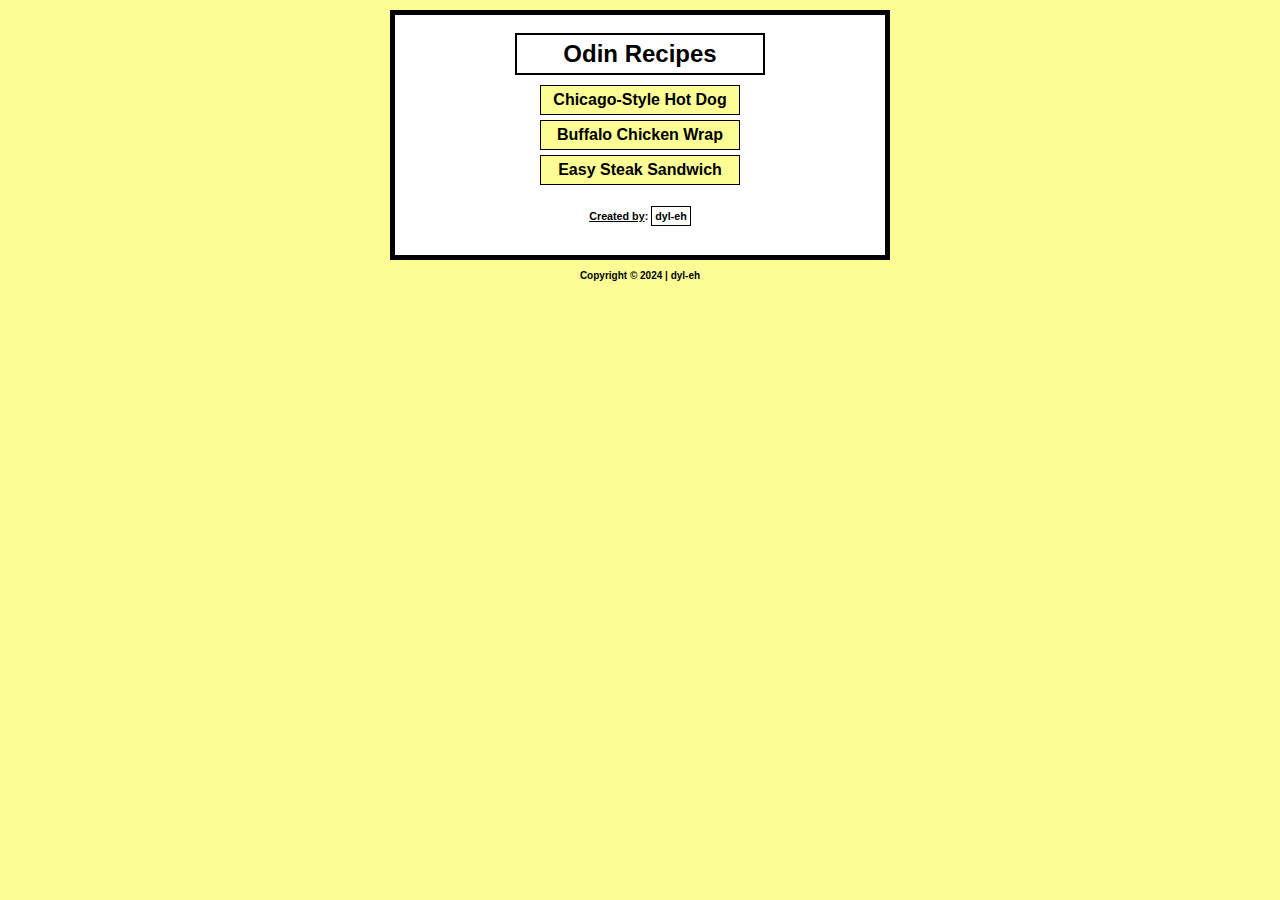
<file: index.html>
<!DOCTYPE html>
<html lang="en">

<head>
    <meta charset="UTF-8">
    <meta name="viewport" content="width=device-width, initial-scale=1.0">
    <title>Odin Recipes</title>
    <link rel="stylesheet" href="./style.css">
</head>

<body>
    <div class="container">
        <h1 class="index-title">Odin Recipes</h1>
        <div class="recipe-links">
            <a href="./recipes/chicago-style-hotdog.html">Chicago-Style Hot Dog</a>
            <a href="./recipes/buffalo-chicken-wrap.html">Buffalo Chicken Wrap</a>
            <a href="./recipes/easy-steak-sandwich.html">Easy Steak Sandwich</a>
        </div>
        <h6 class="credit"><u>Created by</u>: <a class="credit-link" href="https://github.com/dyl-eh" target="_blank" rel="noopener noreferrer">dyl-eh</a></h6>
    </div>
</body>

<footer class="footer">
    Copyright &copy; 2024 | dyl-eh
</footer>

</html>
</file>
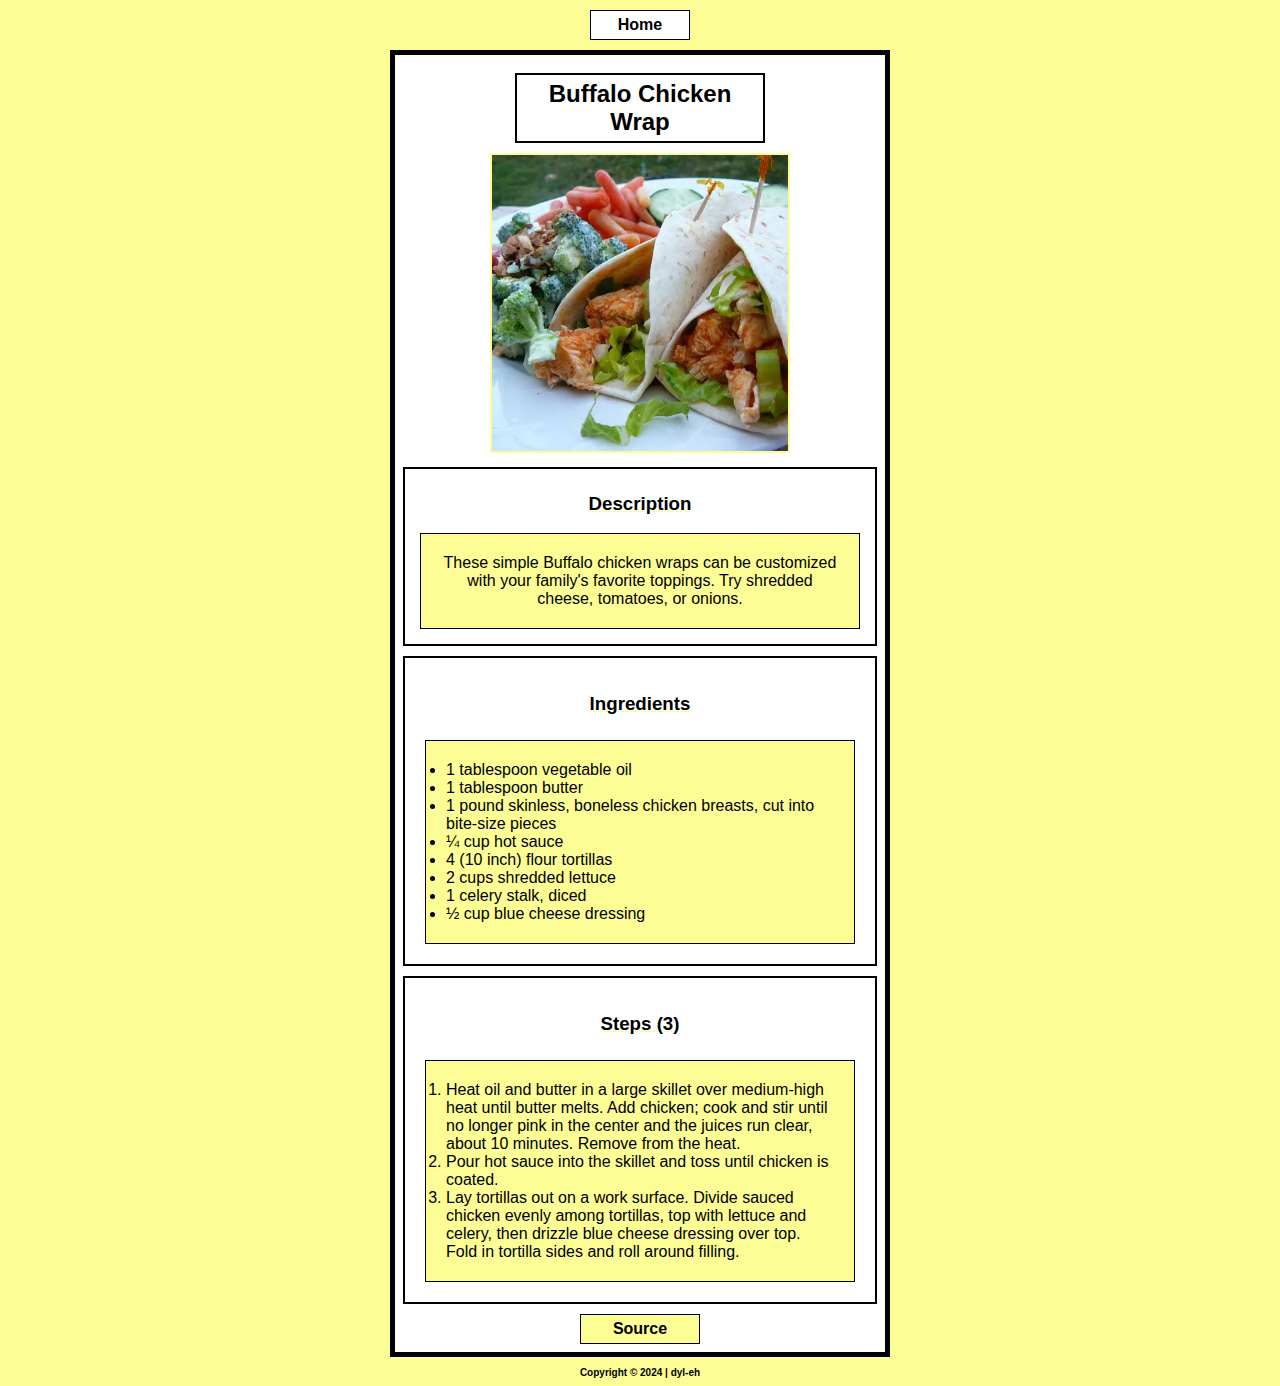
<file: recipes/buffalo-chicken-wrap.html>
<!DOCTYPE html>
<html lang="en">

<head>
    <meta charset="UTF-8">
    <meta name="viewport" content="width=device-width, initial-scale=1.0">
    <title>Buffalo Chicken Wrap</title>
    <link rel="stylesheet" href="../style.css">
</head>

<body>
    <a class="index-link" href="../index.html">Home</a>
    <div class="container">
        <h1 class="recipe-name">Buffalo Chicken Wrap</h1>
        <img class="recipe-img" src="../images/buffalo-chicken-wrap.jpg" alt="Image of a delicious buffalo chicken wrap"
            height="auto" width="300">
        <div class="description">
            <h3 class="description-title">Description</h3>
            <p class="recipe-desc">These simple Buffalo chicken wraps can be customized with your family's favorite
                toppings.
                Try shredded cheese, tomatoes, or onions.</p>
        </div>
        <div class="ingredients">
            <h4 class="ingredients-title">Ingredients</h4>
            <ul class="recipe-ingredients">
                <li>1 tablespoon vegetable oil</li>
                <li>1 tablespoon butter</li>
                <li>1 pound skinless, boneless chicken breasts, cut into bite-size pieces</li>
                <li>¼ cup hot sauce</li>
                <li>4 (10 inch) flour tortillas</li>
                <li>2 cups shredded lettuce</li>
                <li>1 celery stalk, diced</li>
                <li>½ cup blue cheese dressing</li>
            </ul>
        </div>
        <div class="steps">
            <h4 class="steps-title">Steps (3)</h4>
            <ol class="recipe-steps">
                <li>Heat oil and butter in a large skillet over medium-high heat until butter melts. Add chicken; cook
                    and
                    stir until no longer pink in the center and the juices run clear, about 10 minutes. Remove from the
                    heat.</li>
                <li>Pour hot sauce into the skillet and toss until chicken is coated.</li>
                <li>Lay tortillas out on a work surface. Divide sauced chicken evenly among tortillas, top with lettuce
                    and
                    celery, then drizzle blue cheese dressing over top. Fold in tortilla sides and roll around filling.
                </li>
            </ol>
        </div>
        <a class="source" href="https://www.allrecipes.com/recipe/188473/buffalo-chicken-wraps/" target="_blank"
            rel="noopener noreferrer">Source</a>
    </div>
</body>

<footer class="footer">
    Copyright &copy; 2024 | dyl-eh
</footer>

</html>
</file>
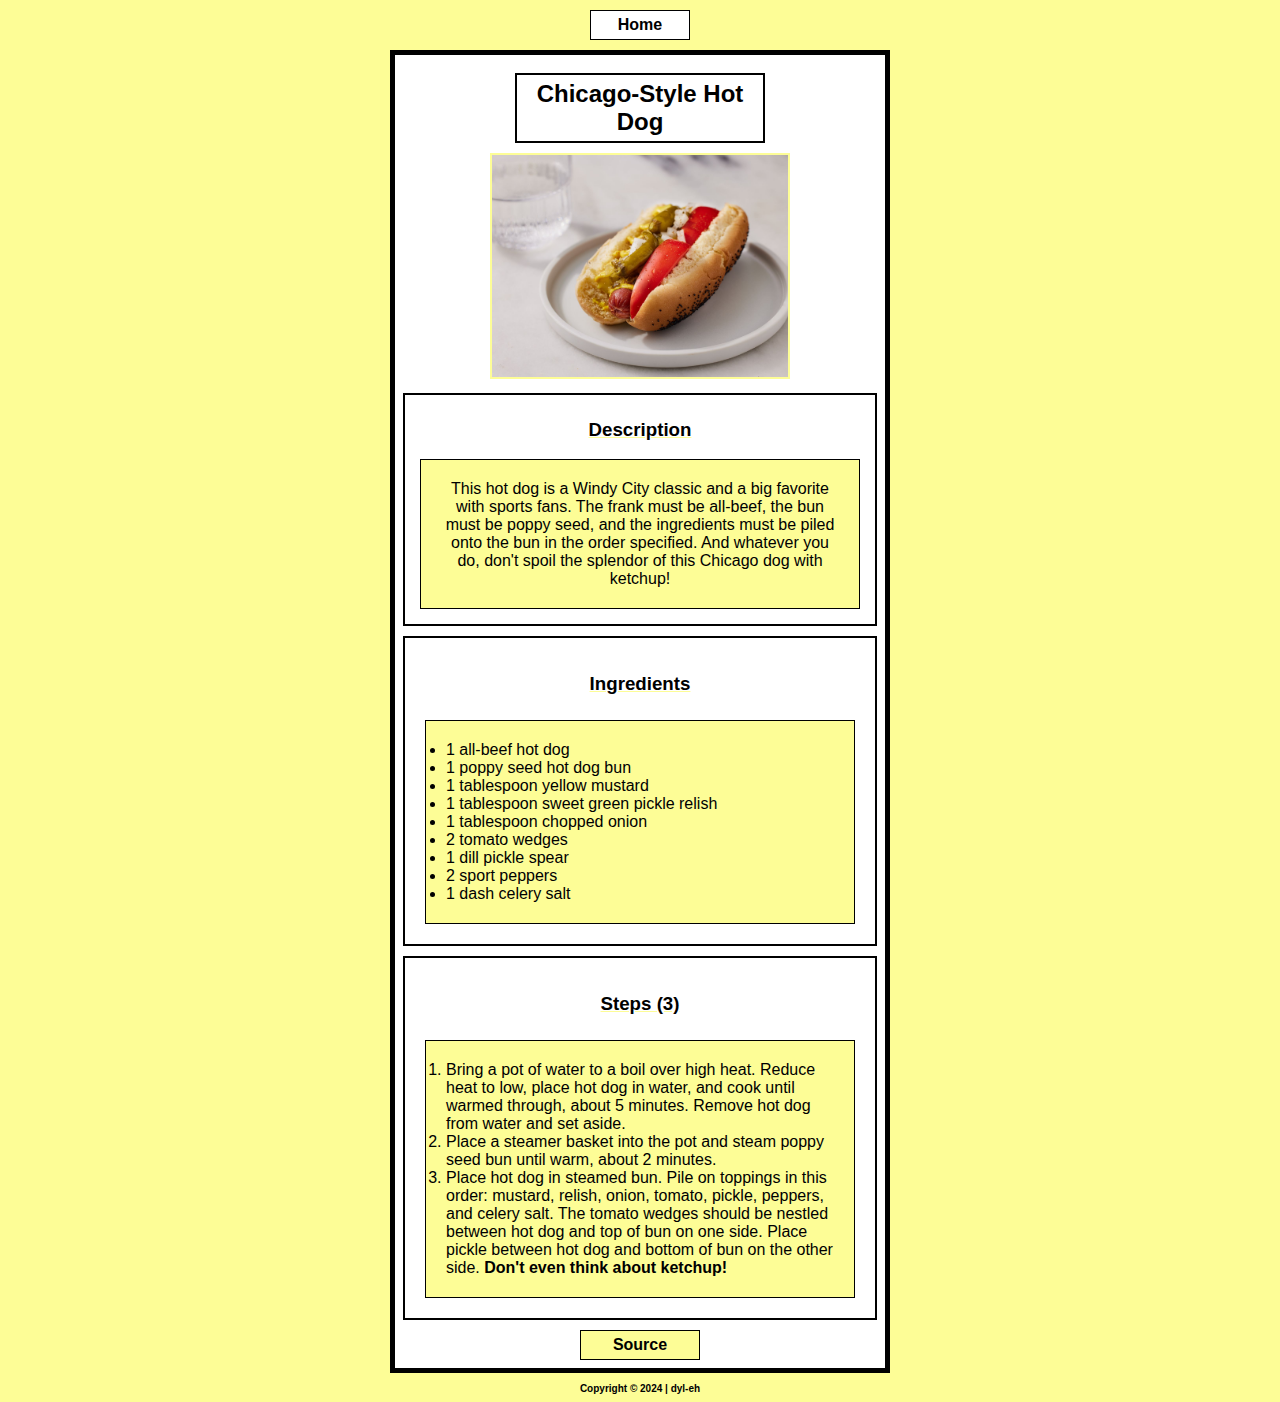
<file: recipes/chicago-style-hotdog.html>
<!DOCTYPE html>
<html lang="en">

<head>
    <meta charset="UTF-8">
    <meta name="viewport" content="width=device-width, initial-scale=1.0">
    <title>Chicago-Style Hot Dog</title>
    <link rel="stylesheet" href="../style.css">
</head>

<body>
    <a class="index-link" href="../index.html">Home</a>
    <div class="container">
        <h1 class="recipe-name">Chicago-Style Hot Dog</h1>
        <img class="recipe-img" src="../images/chicago-style-hotdog.jpg" alt="Image of a chicago-style-hotdog"
            height="auto" width="300">
        <div class="description">
            <h3 class="description-title">Description</h3>
            <p class="recipe-desc">This hot dog is a Windy City classic and a big favorite with sports fans. The frank
                must be all-beef, the bun must be poppy seed, and the ingredients must be piled onto the bun in the
                order specified. And whatever you do, don't spoil the splendor of this Chicago dog with ketchup!</p>
        </div>
        <div class="ingredients">
            <h4 class="ingredients-title">Ingredients</h4>
            <ul class="recipe-ingredients">
                <li>1 all-beef hot dog</li>
                <li>1 poppy seed hot dog bun</li>
                <li>1 tablespoon yellow mustard</li>
                <li>1 tablespoon sweet green pickle relish</li>
                <li>1 tablespoon chopped onion</li>
                <li>2 tomato wedges</li>
                <li>1 dill pickle spear</li>
                <li>2 sport peppers</li>
                <li>1 dash celery salt</li>
            </ul>
        </div>
        <div class="steps">
            <h4 class="steps-title">Steps (3)</h4>
            <ol class="recipe-steps">
                <li>Bring a pot of water to a boil over high heat. Reduce heat to low, place hot dog in water, and cook
                    until
                    warmed through, about 5 minutes. Remove hot dog from water and set aside.</li>
                <li>Place a steamer basket into the pot and steam poppy seed bun until warm, about 2 minutes.</li>
                <li>Place hot dog in steamed bun. Pile on toppings in this order: mustard, relish, onion, tomato,
                    pickle,
                    peppers, and celery salt. The tomato wedges should be nestled between hot dog and top of bun on one
                    side.
                    Place pickle between hot dog and bottom of bun on the other side. <strong>Don't even think about
                        ketchup!</strong></li>
            </ol>
        </div>
        <a class="source" href="https://www.allrecipes.com/recipe/134483/chicago-style-hot-dog/" target="_blank"
            rel="noopener noreferrer">Source</a>
    </div>
</body>

<footer class="footer">
    Copyright &copy; 2024 | dyl-eh
</footer>

</html>
</file>
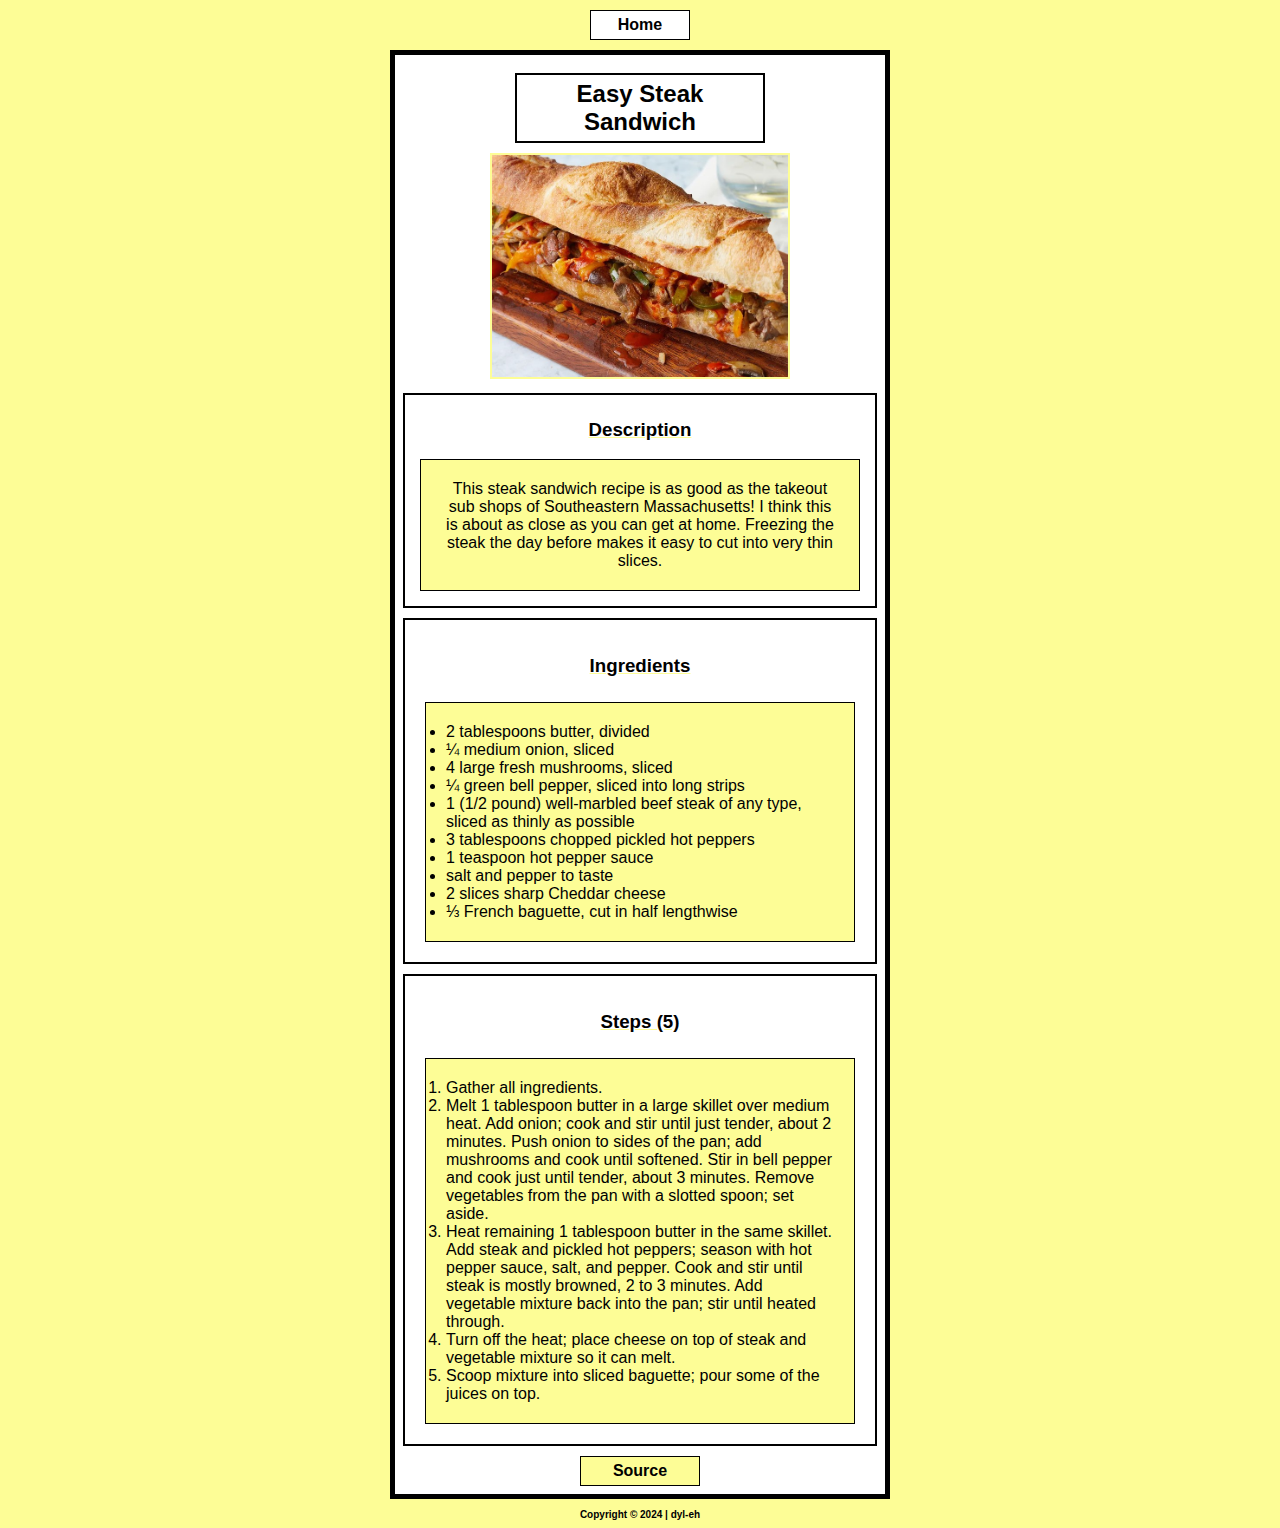
<file: recipes/easy-steak-sandwich.html>
<!DOCTYPE html>
<html lang="en">

<head>
    <meta charset="UTF-8">
    <meta name="viewport" content="width=device-width, initial-scale=1.0">
    <title>Easy Steak Sandwich</title>
    <link rel="stylesheet" href="../style.css">
</head>

<body>
    <a class="index-link" href="../index.html">Home</a>
    <div class="container">
        <h1 class="recipe-name">Easy Steak Sandwich</h1>
        <img class="recipe-img" src="../images/easy-steak-sandwich.jpg" alt="Image of a delicious steak sandwich"
            height="auto" width="300">
        <div class="description">
            <h3 class="description-title">Description</h3>
            <p class="recipe-desc">This steak sandwich recipe is as good as the takeout sub shops of Southeastern
                Massachusetts!
                I think this is about as close as you can get at home. Freezing the steak the day before makes it easy
                to
                cut
                into very thin slices.</p>
        </div>
        <div class="ingredients">
            <h4 class="ingredients-title">Ingredients</h4>
            <ul class="recipe-ingredients">
                <li>2 tablespoons butter, divided</li>
                <li>¼ medium onion, sliced</li>
                <li>4 large fresh mushrooms, sliced</li>
                <li>¼ green bell pepper, sliced into long strips</li>
                <li>1 (1/2 pound) well-marbled beef steak of any type, sliced as thinly as possible</li>
                <li>3 tablespoons chopped pickled hot peppers</li>
                <li>1 teaspoon hot pepper sauce</li>
                <li>salt and pepper to taste</li>
                <li>2 slices sharp Cheddar cheese</li>
                <li>⅓ French baguette, cut in half lengthwise</li>
            </ul>
        </div>
        <div class="steps">
            <h4 class="steps-title">Steps (5)</h4>
            <ol class="recipe-steps">
                <li>Gather all ingredients.</li>
                <li>Melt 1 tablespoon butter in a large skillet over medium heat. Add onion; cook and stir until just
                    tender,
                    about 2 minutes. Push onion to sides of the pan; add mushrooms and cook until softened. Stir in bell
                    pepper
                    and cook just until tender, about 3 minutes. Remove vegetables from the pan with a slotted spoon;
                    set
                    aside.
                </li>
                <li>Heat remaining 1 tablespoon butter in the same skillet. Add steak and pickled hot peppers; season
                    with
                    hot
                    pepper sauce, salt, and pepper. Cook and stir until steak is mostly browned, 2 to 3 minutes. Add
                    vegetable
                    mixture back into the pan; stir until heated through.</li>
                <li>Turn off the heat; place cheese on top of steak and vegetable mixture so it can melt.</li>
                <li>Scoop mixture into sliced baguette; pour some of the juices on top.</li>
            </ol>
        </div>
        <a class="source" href="https://www.allrecipes.com/recipe/86219/easy-steak-sandwich/" target="_blank"
            rel="noopener noreferrer">Source</a>
    </div>
</body>

<footer class="footer">
    Copyright &copy; 2024 | dyl-eh
</footer>

</html>
</file>
<file: style.css>
html {
    box-sizing: border-box;
}

*,
*::before,
*::after {
    box-sizing: inherit;
}

body {
    font-family: Arial, Helvetica, sans-serif;
    background-color: #FDFD96;
}

a {
    text-decoration: none;
    background-color: #FDFD96;
    color: black;
}

a:hover {
    background-color: black;
    color: white;
}

.container {
    background-color: white;
    width: 500px;
    margin: 10px auto;
    border: 5px solid black;
    text-align: center;
    padding: 8px;
}

.index-link {
    background-color: white;
    text-align: center;
    font-weight: bolder;
    font-size: 16px;
    display: block;
    border: 1px solid black;
    width: 100px;
    margin: 10px auto;
    padding: 5px;
}

.index-title,
.recipe-name {
    border: 2px solid black;
    width: 250px;
    margin: 10px auto;
    padding: 5px;
    font-size: 24px;
    font-weight: bold;
}

.recipe-links a {
    display: block;
    font-weight: bolder;
    border: 1px solid black;
    width: 200px;
    margin: 5px auto;
    padding: 5px;
}

.credit-link {
    border: 1px solid black;
    padding: 3px;
    background-color: white;
}

.recipe-img {
    border: 2px solid #FDFD96;
    height: auto;
    width: 300px;
    margin-bottom: 10px;
}

.description-title,
.ingredients-title,
.steps-title {
    text-decoration: underline #FDFD96;
    text-align: center;
    font-size: 1.17em;
}

.description {
    border: 2px solid black;
    margin-bottom: 10px;
    padding: 5px;
}

.ingredients {
    border: 2px solid black;
    margin-bottom: 10px;
    padding: 10px;
    text-align: left;
}

.steps {
    border: 2px solid black;
    margin-bottom: 10px;
    padding: 10px;
    text-align: left;
}

.source {
    font-weight: bolder;
    display: block;
    border: 1px solid black;
    width: 120px;
    margin: auto auto;
    padding: 5px;
}

.recipe-desc,
.recipe-ingredients,
.recipe-steps {
    background-color: #FDFD96;
    padding: 20px;
    margin: 10px;
    border: 1px solid black;
}

.footer {
    text-align: center;
    font-size: 10px;
    font-weight: bold;
}
</file>
